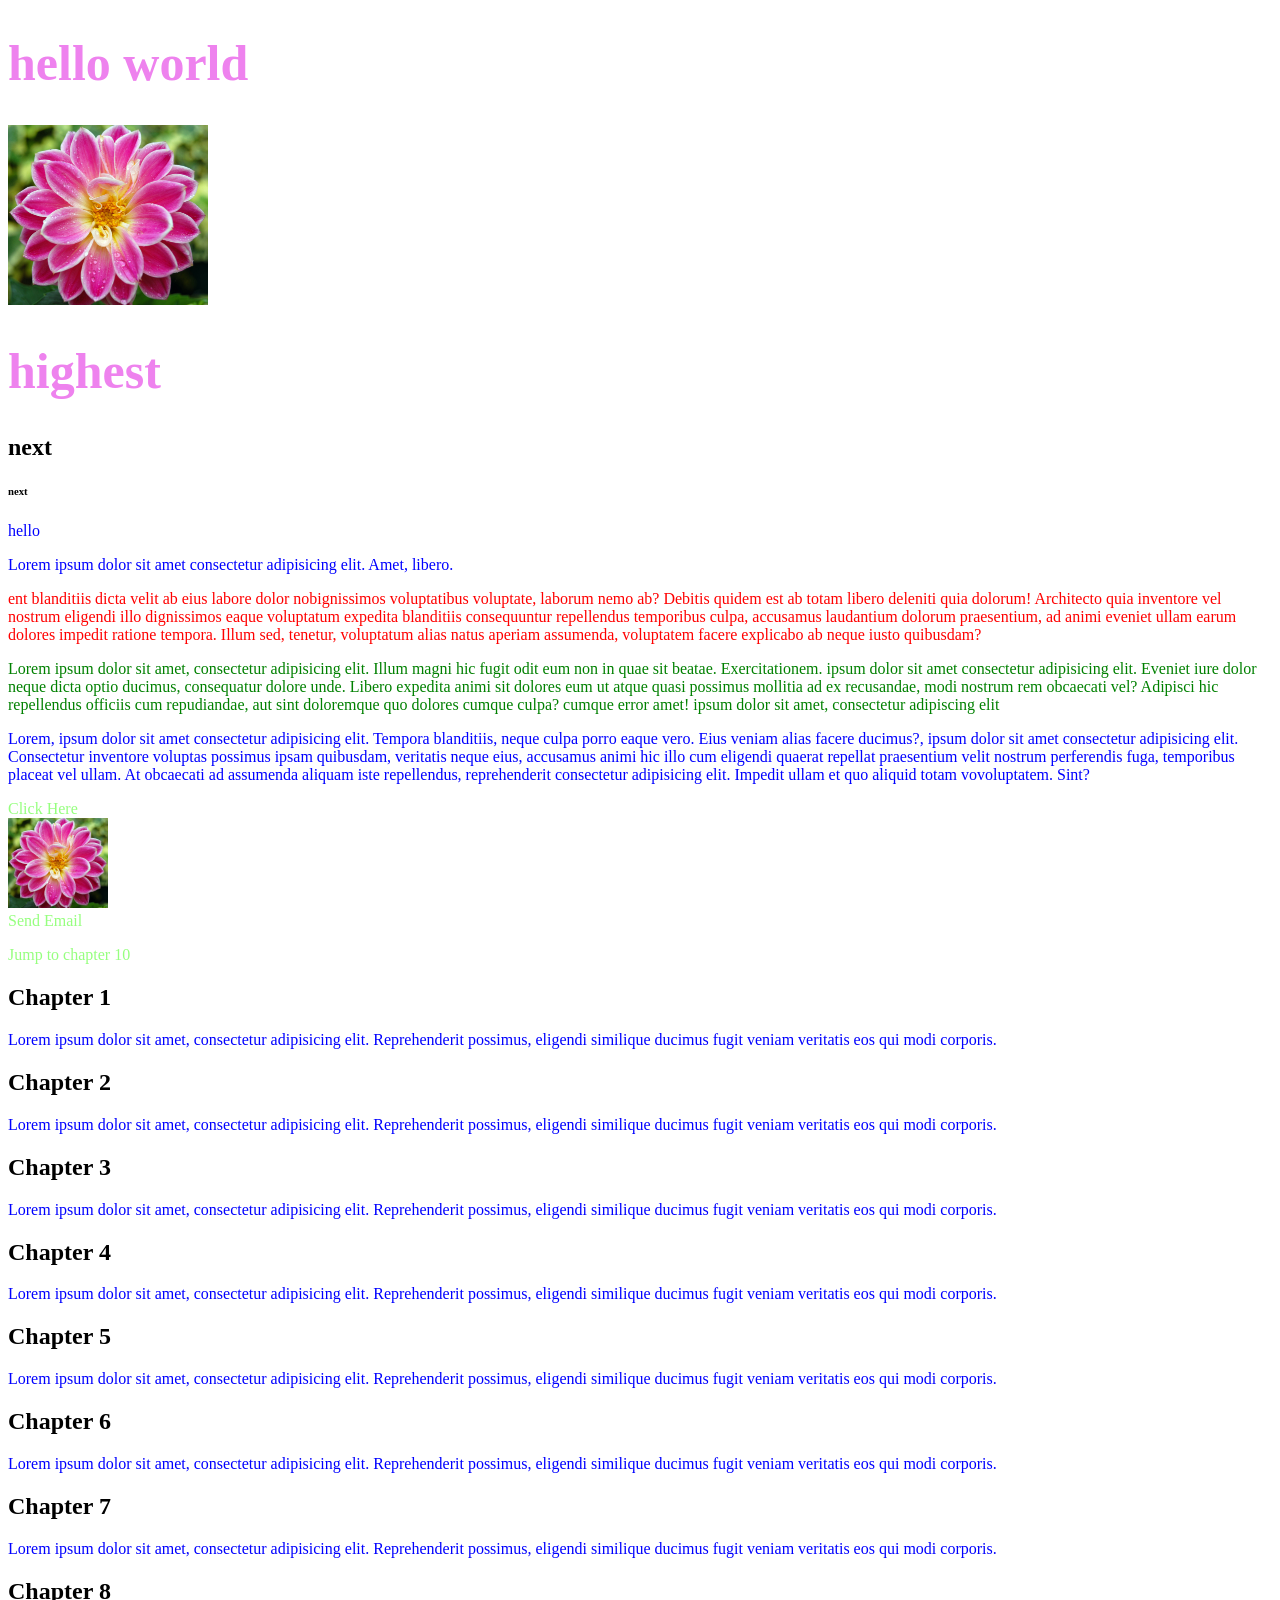
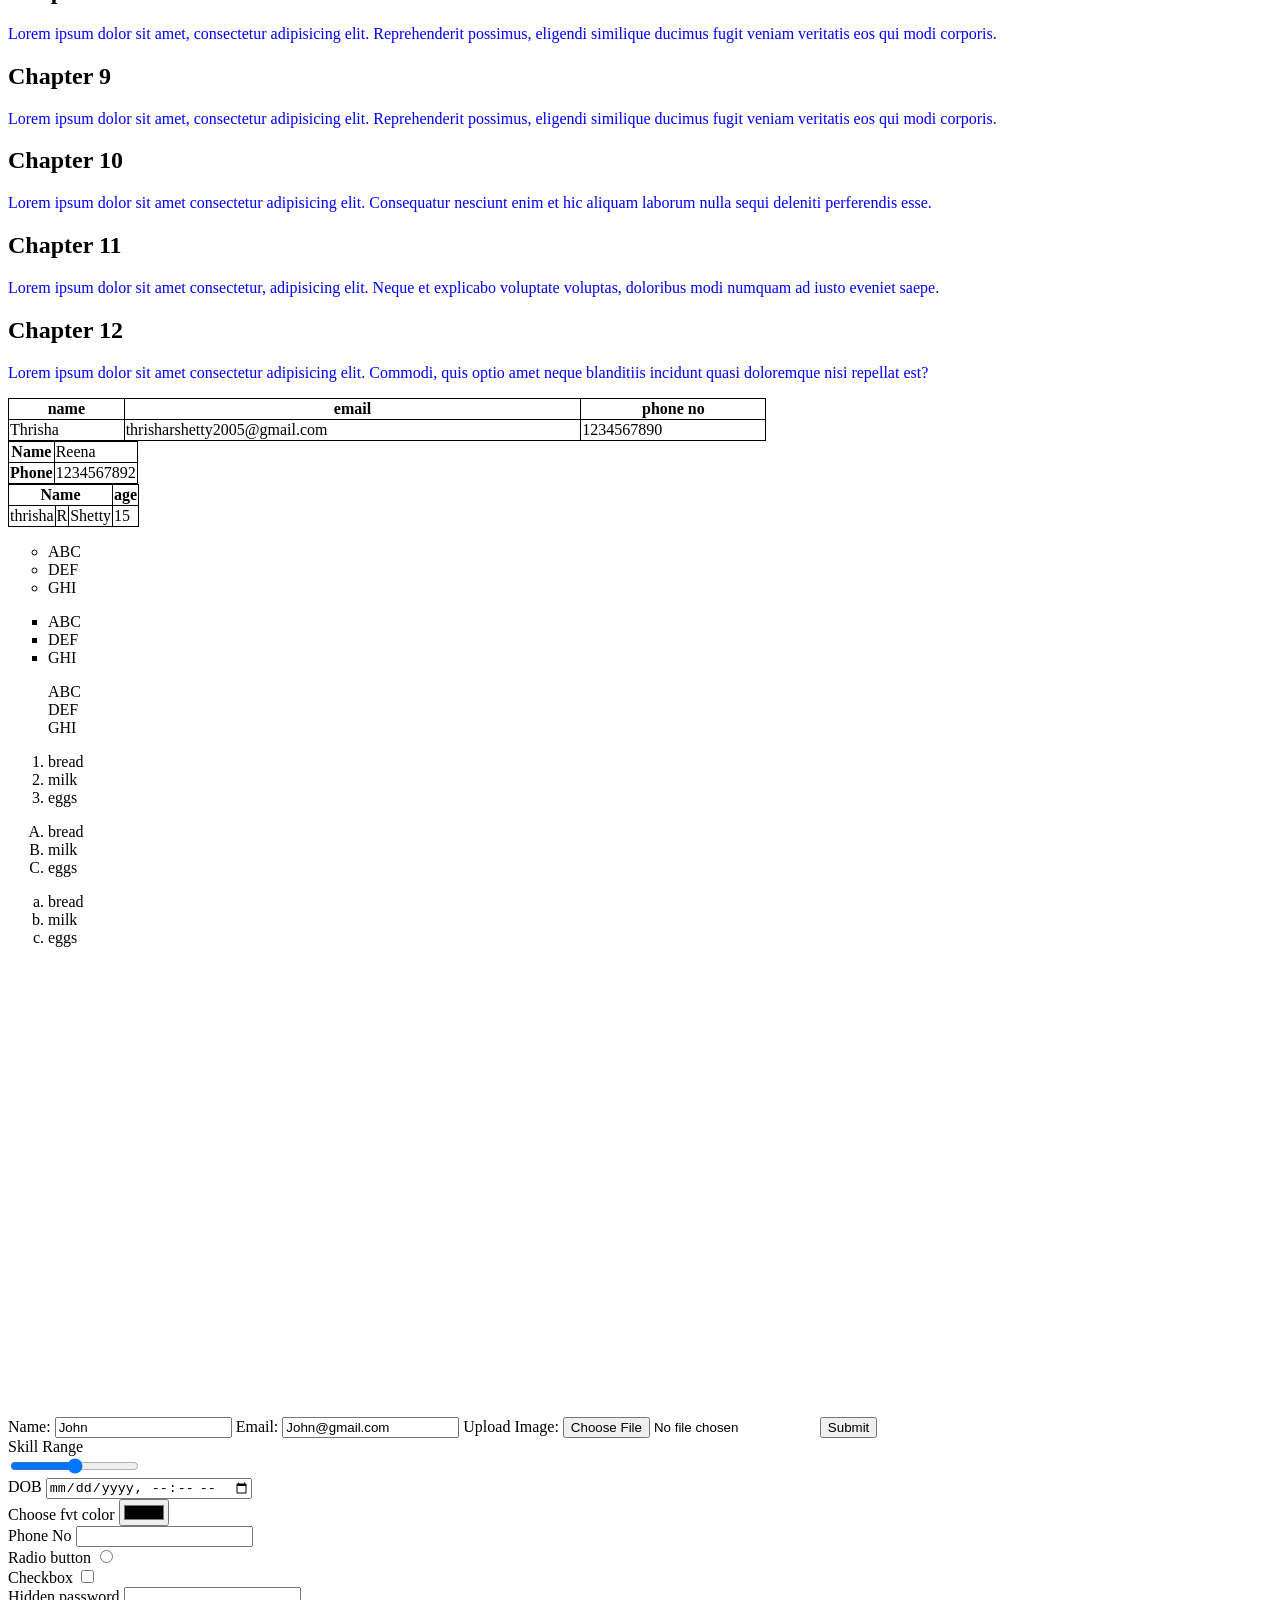
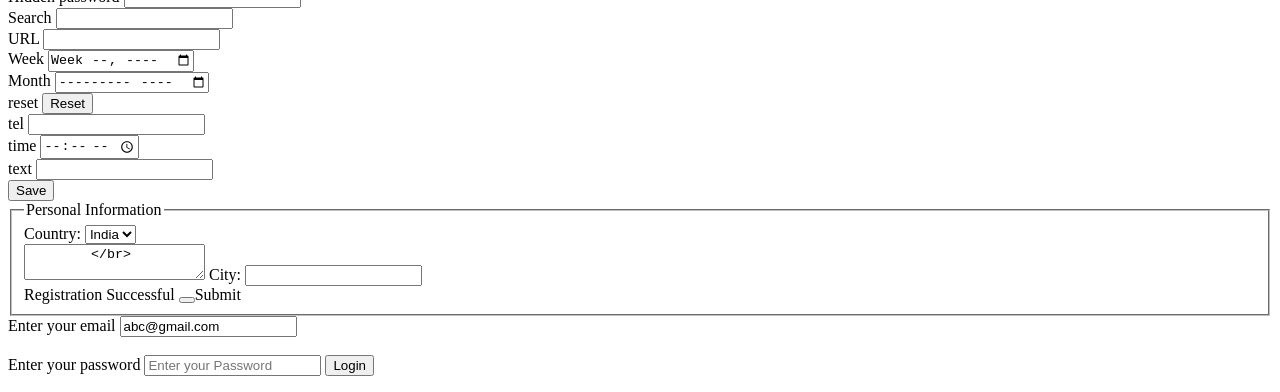
<file: index.html>
<!DOCTYPE html>
<html lang="en">
<head>
    <meta charset="UTF-8">
    <meta name="viewport" content="width=device-width, initial-scale=1.0">
    <title>Document</title>
    <link rel="stylesheet" href="./stylesheet/style.css">
    <style>
        .par{
            color:red
        }
        #par1{
            color:green
        }
    </style>
</head>
<body>
    <h1>hello world</h1>
    <img src="flower.jpg" alt="My Image" width="200">
    <h1>highest</h1>
    <h2>next</h2>
    <h6>next</h6>
    <p>hello</p>
    <!--using inline styles-->
    <p style="color:blue"> Lorem ipsum dolor sit amet consectetur adipisicing elit. Amet, libero.</p>
    <p class="par">ent blanditiis dicta velit ab eius labore dolor nobignissimos voluptatibus voluptate, laborum nemo ab? Debitis quidem est ab totam libero deleniti quia dolorum! Architecto quia inventore vel nostrum eligendi illo dignissimos eaque voluptatum expedita blanditiis consequuntur repellendus temporibus culpa, accusamus laudantium dolorum praesentium, ad animi eveniet ullam earum dolores impedit ratione tempora. Illum sed, tenetur, voluptatum alias natus aperiam assumenda, voluptatem facere explicabo ab neque iusto quibusdam?</p>
    <!--using external styles-->
    <p id="par1">Lorem ipsum dolor sit amet, consectetur adipisicing elit. Illum magni hic fugit odit eum non in quae sit beatae. Exercitationem. ipsum dolor sit amet consectetur adipisicing elit. Eveniet iure dolor neque dicta optio ducimus, consequatur dolore unde. Libero expedita animi sit dolores eum ut atque quasi possimus mollitia ad ex recusandae, modi nostrum rem obcaecati vel? Adipisci hic repellendus officiis cum repudiandae, aut sint doloremque quo dolores cumque culpa?  cumque error amet! ipsum dolor sit amet, consectetur adipiscing elit</p>
     <p>Lorem, ipsum dolor sit amet consectetur adipisicing elit. Tempora blanditiis, neque culpa porro eaque vero. Eius veniam alias facere ducimus?, ipsum dolor sit amet consectetur adipisicing elit. Consectetur inventore voluptas possimus ipsam quibusdam, veritatis neque eius, accusamus animi hic illo cum eligendi quaerat repellat praesentium velit nostrum perferendis fuga, temporibus placeat vel ullam. At obcaecati ad assumenda aliquam iste repellendus, reprehenderit consectetur adipisicing elit. Impedit ullam et quo aliquid totam vovoluptatem. Sint?</p>

     <a href="https://youtube.com" target="_blank">Click Here</a><br>
     <a href="https://youtube.com" target="_blank">     <img src="flower.jpg" alt="My Image" width="100"></a><br>
     

     <a href="mailto:thrisharshetty2005@gmail.com" target="_blank">Send Email</a><br>


     <p><a href="#c10">Jump to chapter 10</a></p>
     <h2>Chapter 1</h2>
     <p>Lorem ipsum dolor sit amet, consectetur adipisicing elit. Reprehenderit possimus, eligendi similique ducimus fugit veniam veritatis eos qui modi corporis.</p>
     <h2>Chapter 2</h2>
     <p>Lorem ipsum dolor sit amet, consectetur adipisicing elit. Reprehenderit possimus, eligendi similique ducimus fugit veniam veritatis eos qui modi corporis.</p>
     <h2>Chapter 3</h2>
     <p>Lorem ipsum dolor sit amet, consectetur adipisicing elit. Reprehenderit possimus, eligendi similique ducimus fugit veniam veritatis eos qui modi corporis.</p>
     <h2>Chapter 4</h2>
     <p>Lorem ipsum dolor sit amet, consectetur adipisicing elit. Reprehenderit possimus, eligendi similique ducimus fugit veniam veritatis eos qui modi corporis.</p>
     <h2>Chapter 5</h2>
     <p>Lorem ipsum dolor sit amet, consectetur adipisicing elit. Reprehenderit possimus, eligendi similique ducimus fugit veniam veritatis eos qui modi corporis.</p>
     <h2>Chapter 6</h2>
     <p>Lorem ipsum dolor sit amet, consectetur adipisicing elit. Reprehenderit possimus, eligendi similique ducimus fugit veniam veritatis eos qui modi corporis.</p>
     <h2>Chapter 7</h2>
     <p>Lorem ipsum dolor sit amet, consectetur adipisicing elit. Reprehenderit possimus, eligendi similique ducimus fugit veniam veritatis eos qui modi corporis.</p>
     <h2>Chapter 8</h2>
     <p>Lorem ipsum dolor sit amet, consectetur adipisicing elit. Reprehenderit possimus, eligendi similique ducimus fugit veniam veritatis eos qui modi corporis.</p>
     <h2>Chapter 9</h2>
     <p>Lorem ipsum dolor sit amet, consectetur adipisicing elit. Reprehenderit possimus, eligendi similique ducimus fugit veniam veritatis eos qui modi corporis.</p>
     <h2 id="c10">Chapter 10</h2>
     <p>Lorem ipsum dolor sit amet consectetur adipisicing elit. Consequatur nesciunt enim et hic aliquam laborum nulla sequi deleniti perferendis esse.</p>
     <h2>Chapter 11</h2>
     <p>Lorem ipsum dolor sit amet consectetur, adipisicing elit. Neque et explicabo voluptate voluptas, doloribus modi numquam ad iusto eveniet saepe.</p>
     <h2>Chapter 12</h2>
     <p>Lorem ipsum dolor sit amet consectetur adipisicing elit. Commodi, quis optio amet neque blanditiis incidunt quasi doloremque nisi repellat est?</p>

<table style="width: 60%;">
    <tr>
        <th>name</th>
        <th>email</th>
        <th>phone no</th>
    </tr>
    <tr>
        <td>Thrisha</td>
        <td>thrisharshetty2005@gmail.com</td>
        <td>1234567890</td>
    </tr>
</table>

    <table>
    <tr>
        <th>Name</th>
        <td>Reena</td>
    </tr>
    <tr>
        <th rowspan="2">Phone</th>
        <td>1234567892</td>
    </tr>
    </table>
    <table>
        <tr>
            <th colspan="3">Name</th>
             <th>age</th>

        </tr>
        <tr>
            <td>thrisha</td>
            <td>R</td>
            <td>Shetty</td>
            <td>15</td>
        </tr>
    </table>

    <ul type="circle">
        <li>ABC</li>
        <li>DEF</li>
        <li>GHI</li>
    </ul>
    <ul type="square">
        <li>ABC</li>
        <li>DEF</li>
        <li>GHI</li>
    </ul>
    <ul type="none">
        <li>ABC</li>
        <li>DEF</li>
        <li>GHI</li>
    </ul>


    <ol type="1">
        <li>bread</li>
        <li>milk</li>
        <li>eggs</li>
    </ol>

    <ol type="A">
        <li>bread</li>
        <li>milk</li>
        <li>eggs</li>
    </ol>

    <ol type="a">
        <li>bread</li>
        <li>milk</li>
        <li>eggs</li>
    </ol>


<iframe width="560" height="315" src="https://www.youtube.com/embed/UrsmFxEIp5k?si=TLx7MqLPO1HHkvNn" title="YouTube video player" frameborder="0" allow="accelerometer; autoplay; clipboard-write; encrypted-media; gyroscope; picture-in-picture; web-share" referrerpolicy="strict-origin-when-cross-origin" allowfullscreen></iframe>
 
<iframe src="https://www.google.com/maps/embed?pb=!1m18!1m12!1m3!1d124436.31637011768!2d74.77132405020198!3d12.931172294209796!2m3!1f0!2f0!3f0!3m2!1i1024!2i768!4f13.1!3m3!1m2!1s0x3ba35a4c37bf488f%3A0x827bbc7a74fcfe64!2sMangaluru%2C%20Karnataka!5e0!3m2!1sen!2sin!4v1783317456967!5m2!1sen!2sin" width="600" height="450" style="border:0;" allowfullscreen="" loading="lazy" referrerpolicy="strict-origin-when-cross-origin"></iframe>


     <form>
        <label for="name">Name:</label>
        <input type="text" id="name" name="name" value="John">
        <label for="email">Email:</label>
        <input type="email" id="email" name="email" value="John@gmail.com">
        <label for="image">Upload Image:</label>
        <input type="file" id="image" name="image">
        <input type="Submit" value="Submit"><br>
        <label for="Skill Range">Skill Range</label><br>
        <input type ="range"><br>
        <label>DOB</label>
        <input type="datetime-local"><br>
        <label>Choose fvt color</label>
        <input type="color"><br>
        <label>Phone No</label>
        <input type="tel"><br>
        <label>Radio button</label>
        <input type="radio"><br>
        <label>Checkbox</label>
        <input type="checkbox"><br>
        <label>Hidden</label>
        <input type="hidden" name="hidden" value="value">
        <label>password</label>
        <input type="password"><br>
        <label>Search</label>
        <input type="search"><br>
        <label>URL</label>
        <input type="url"><br>
        <label>Week</label>
        <input type="week"><br>
        <label>Month</label>
        <input type="month"><br>
        <label>reset</label>
        <input type="reset"><br>
        <label>tel</label>
        <input type="tel"><br>
        <label>time</label>
        <input type="time"><br>
        <label>text</label>
        <input type="text"><br>

        <input type="submit" value="Save"><br>
     </form>

   <form>
        <fieldset>
            <legend>Personal Information</legend>
            <label>Country:</label>
            <select name="country">
                <option value="india">India</option>
                <option value="usa">USA</option>
                <option value="uk">UK</option>
            </select>

        <br>
        <textarea>
        </br>
        </textarea>
        <label>City:</label>
        <input list="cities">
        <datalist id="cities">
            <option value="New York">
            <option value="Los Angeles">
            <option value="Chicago">
            <option value="Houston">
            <option value="Philadelphia">
        </datalist>

        <br>
        <output>Registration Successful</output>
        <button type="Submit"></button>Submit</button>
        </fieldset>


    </form>


    <form action="welcome.html">
        <label>Enter your email</label>
        <input type="email" placeholder="Enter your email" value="abc@gmail.com"><br><br>
        <label>Enter your password</label>
        <input type="password"placeholder="Enter your Password">
        <input type="submit" value="Login">
    </form>
     


    <p id="par"></p>
    <script>
        let Paragraph="hello everyone";
        document.getElementById("par"),innerHTML="HI+paragraph"
    </script>

    <script src="index.js"></script>










    </body>
</html>
</file>
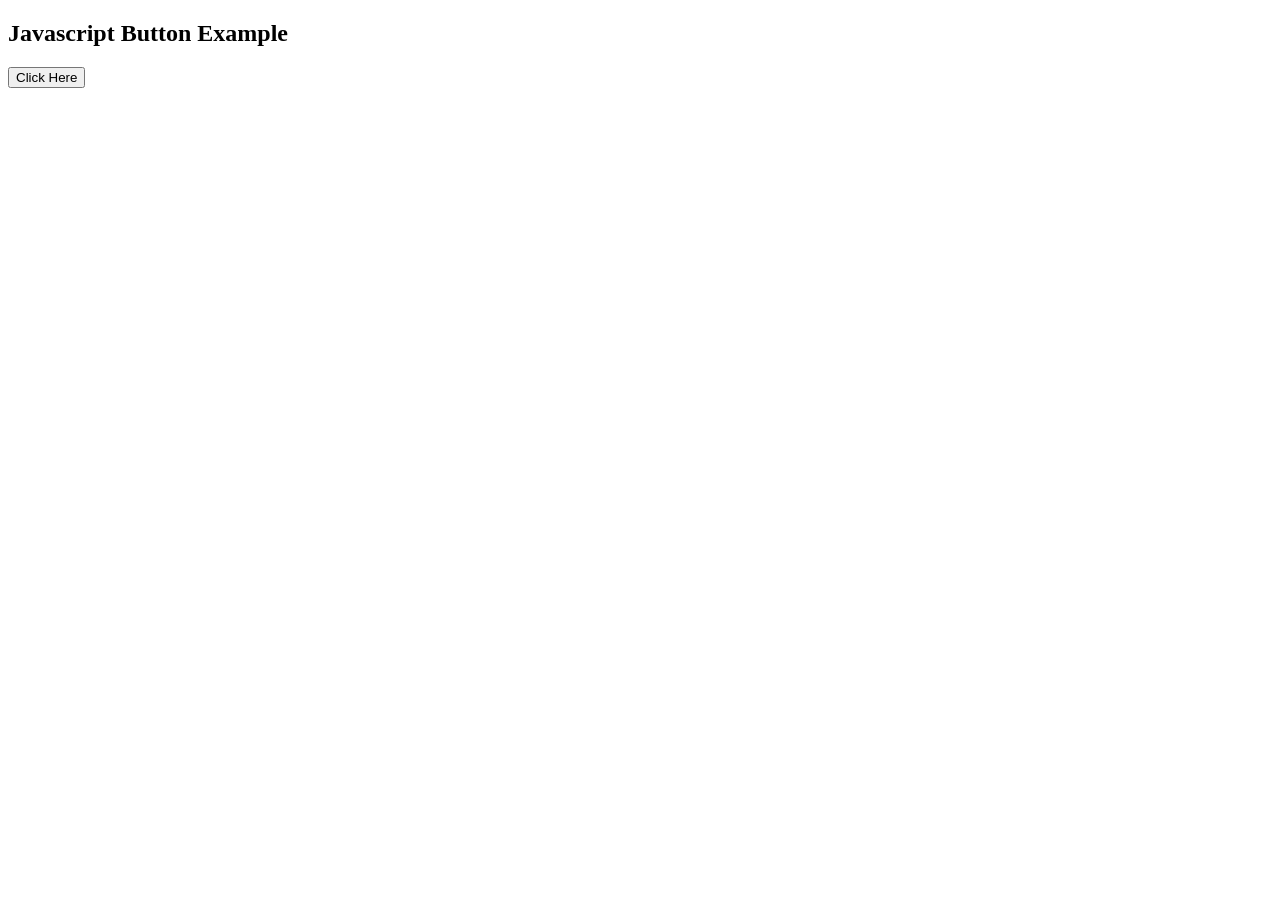
<file: project.html>
<!DOCTYPE html>
<html lang="en">
<head>
    <meta charset="UTF-8">
    <meta name="viewport" content="width=device-width, initial-scale=1.0">
    <title>Buttons</title>
</head>
<body>
    <h2>Javascript Button Example</h2>
    <button onclick="showMessage()">Click Here</button>
    <script>
        let showMessage=()=>{
            alert("Welcome to javavscript")
        }
    </script>
    
</body>
</html>
</file>
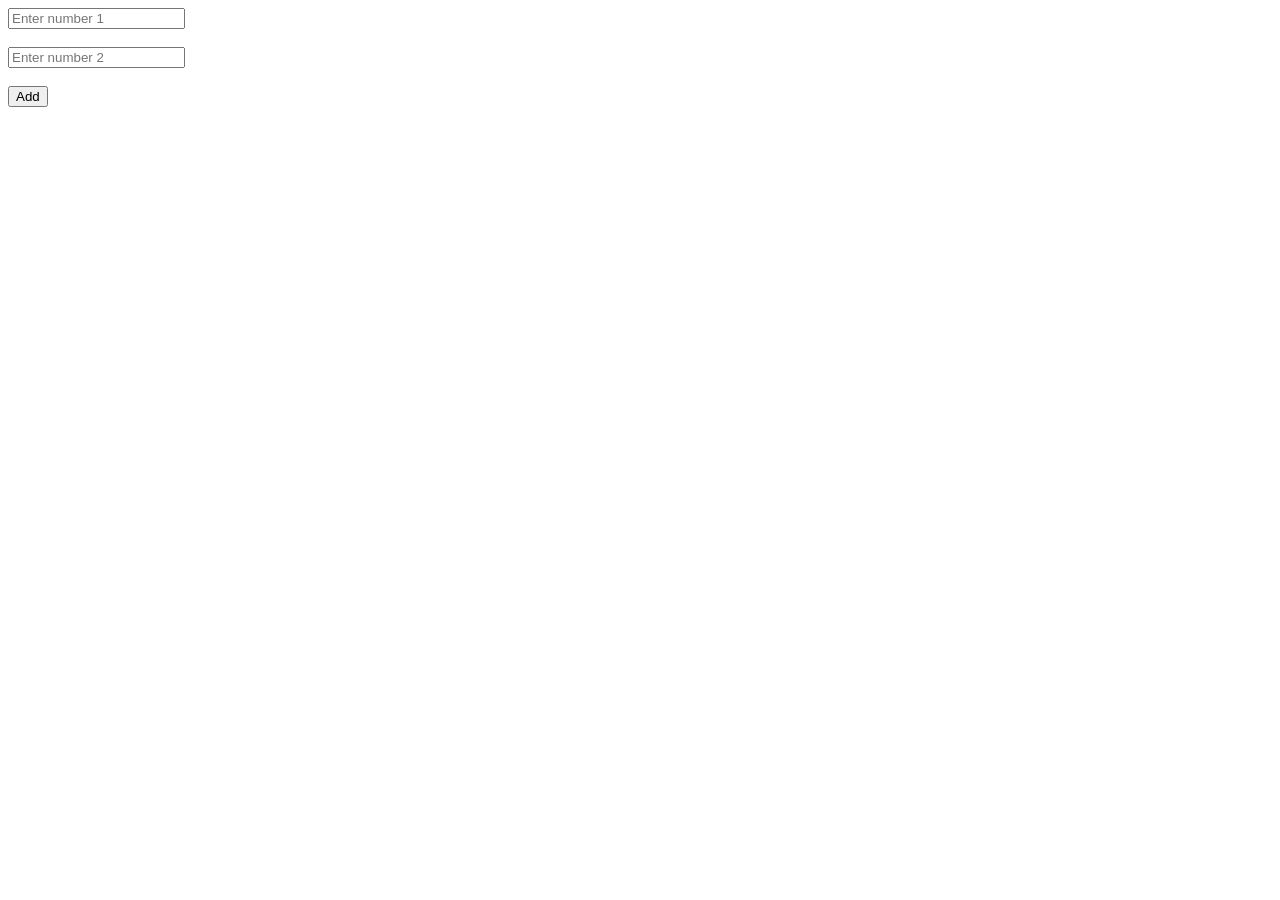
<file: sum.html>
<!DOCTYPE html>
<html lang="en">
<head>
    <meta charset="UTF-8">
    <meta name="viewport" content="width=device-width, initial-scale=1.0">
    <title>Sum</title>
</head>
<body>

    <input type="number" id="num1" placeholder="Enter number 1"><br><br>
    <input type="number" id="num2" placeholder="Enter number 2"><br><br>

    <button onclick="addnumber()">Add</button>

    <h3 id="result"></h3>

    <script>
        let addnumber = () => {
            let a = Number(document.getElementById("num1").value);
            let b = Number(document.getElementById("num2").value);

            document.getElementById("result").innerHTML = "Sum = " + (a + b);
        }
    </script>

</body>
</html>
</file>
<file: stylesheet/style.css>
p{
    color:blue
}
h1{
    font-size: 50px;
    color: violet;
}

a:link{
    color:rgb(150, 255, 127);
    text-decoration: none;
}

a:visited{
    color:orange;
}

a:hover{
    color:rgb(151, 95, 10);
}

a:active{
    color:darkred;
}

table,th,td{
    border:1px solid black;
    border-collapse: collapse;
}
</file>
